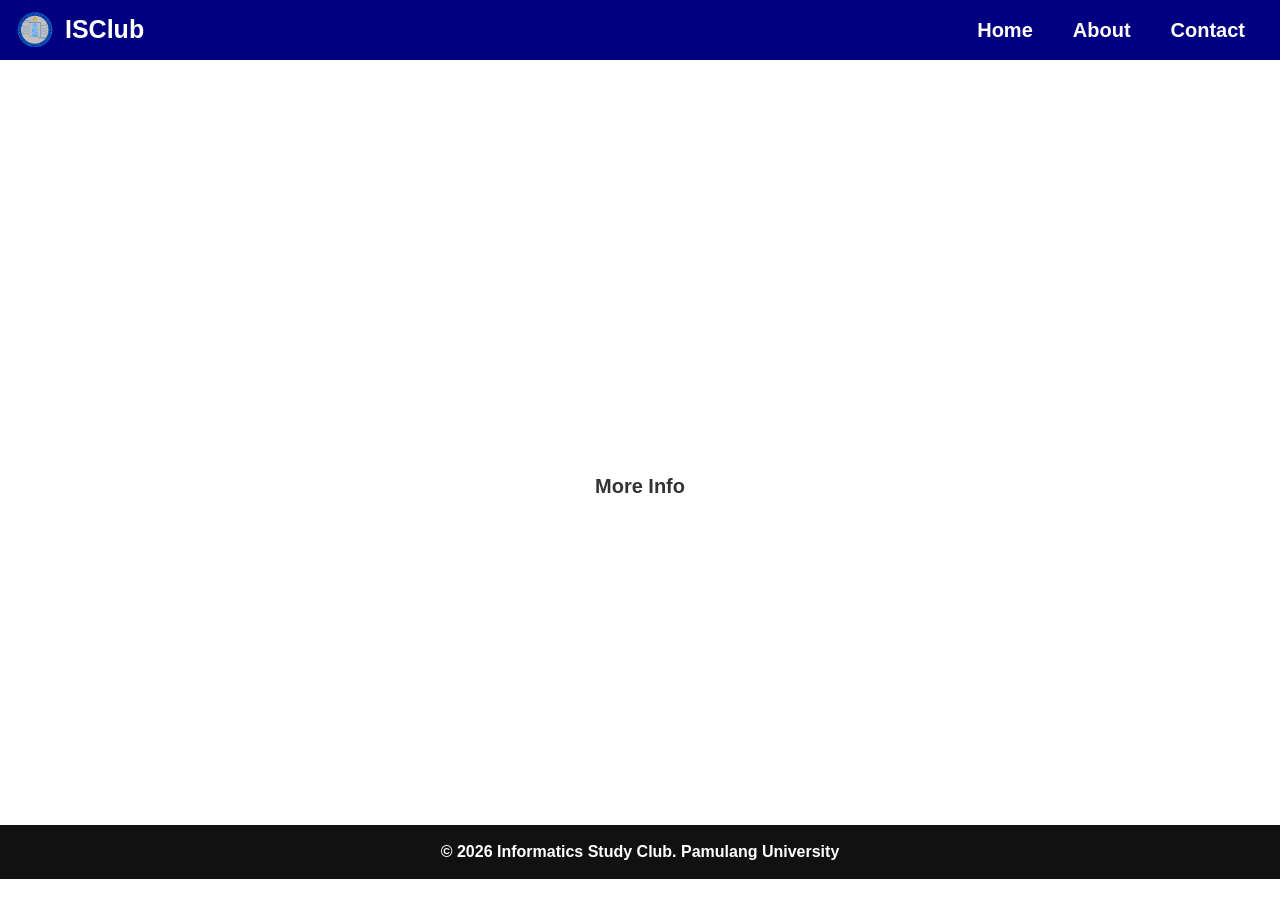
<file: index.html>
<!DOCTYPE html>
<html lang="id">
<head>
  <meta charset="UTF-8">
  <meta name="viewport" content="width=device-width, initial-scale=1.0">
  <title>Homepage</title>
  <link rel="icon"  href="img/logoisc.png" class="arrow">
  <link rel="stylesheet" href="style.css">
</head>
<body>

<!-- NAVBAR -->
<header>
  <nav class="navbar">

    <div class="brand">
      <img src="img/logoisc.png" alt="ISC Logo" class="logo">
      <span>ISClub</span>
    </div>

    <ul class="nav-links">
      <li><a href="#">Home</a></li>
      <li><a href="about.html">About</a></li>
      <li><a href="#kontak">Contact</a></li>
    </ul>
  </nav>
</header>

<!-- HERO -->
<section class="hero">
  <h2>Informatics Study Club.</h2>
  <a href="about.html" class="btn">More Info</a>
</section>

<!-- FOOTER -->
<footer>
  <p>© 2026 Informatics Study Club. Pamulang University</p>
</footer>

</body>
</html>
</file>
<file: style.css>
* {
  margin: 0;
  padding: 0;
  box-sizing: border-box;
  font-family: "Helvetica Neue", Helvetica, Arial, sans-serif;
}

.main {
  flex: 1;
}

body {
  line-height: 1.5;
  display: flex;
  flex-direction: column;
  min-height: 100vh;
}
.arrow {
  font-size: 12px;
  margin-left: 5px;
}
.brand {
  display: flex;
  align-items: center;
  gap: 10px;
}
.logo {
  width: 40px;
  height: 40px;
  object-fit: contain;
  
}
.brand span{
  font-size: 25px;
  font-weight: bold;
}
.search-box {
  flex: 1;
  display: flex;
  margin: 0 20px;
  justify-content: center;
  margin-left: 60px;
}

.search-box input {
  width: 100%; /* ini yang bikin panjang */
  max-width: 400px; /* batas biar ga kegedean */
  height: 35px;
  padding: 0 15px;
  border: none;
  outline: none;
  font-size: 16px;
}

.search-box input:focus {
  background: white;
  color: black;
}
/* NAVBAR */
.navbar {
  display: flex;
  justify-content: space-between;
  align-items: center;
  background: navy;
  color: white;
  padding: 10px 15px;
}
.navbar2 {
  display: flex;
  justify-content: space-between;
  align-items: center;
  background: navy;
  color: white;
  padding: 25px 30px;
  font-size: 25px;
}

.nav-links {
  list-style: none;
  display: flex;
  gap: 20px;
  font-size: 20px;
  margin-right: 20px;
}
.nav-links2 {
  list-style: none;
  display: flex;
  gap: 20px;
  font-size: 20px;
}

.nav-links li {
  margin-left: 20px;
}

.nav-links a {
  color: white;
  font-weight: bold;
  text-decoration: none;
}

.dropdown {
  position: relative;
}

.drop-menu {
  display: none;
  position: absolute;
  top: 100%;
  left: auto;
  right: 0;
  background: white;
  padding: 10px;
  list-style: none;
  border-radius: 5px;
  min-width: 150px;
}
.drop-menu li{
  margin: 5px 0;
}
.drop-menu a{
  color: black;
}
.dropdown:hover .drop-menu {
  display: block;
}

.hero {
  height: 85vh;
  font-size: 30px;
  background-image: url(https://images.unsplash.com/photo-1773332611514-238856b76198?q=80&w=774&auto=format&fit=crop&ixlib=rb-4.1.0&ixid=M3wxMjA3fDF8MHxwaG90by1wYWdlfHx8fGVufDB8fHx8fA%3D%3D);
  background-size: cover;
  background-position: center;
  display: flex;
  flex-direction: column;
  justify-content: center;
  align-items: center;
  text-align: center;
  color: white;
}

.hero .btn {
  margin-top: 20px;
  font-weight: bold;
  padding: 10px 20px;
  background: white;
  color: #333;
  text-decoration: none;
  border-radius: 5px;
  transition: 0.3s;
  font-size: 20px;
}
.btn:hover{
  background: transparent;
  color: white;
  border: 3px solid white;
}

.container{
  max-width: 1200px;
  padding: 0 20px;
}
.container h4{
  letter-spacing: 6px;
  font-weight: 400;

}

/* VISI MISI */
.visi {
  display: flex;
  color: black;
  padding: 60px 80px;
}
.visi-wrap {
  display: flex;
  align-items: center;
  gap: 30px;
}
.visi-img img{
  width: 300px;
  height: 300px;
  flex-shrink: 0;
  aspect-ratio: 1/1;
  object-fit: cover;
  margin-left: 30px;
}
.visi-text h1{
  font-size: 40px;
  margin-bottom: 20px;
}

/* BIDANG */
.bidang {
  width: 100%;
  padding: 10px;
  text-align: left;
  color: black;
  margin-top: 30px;
}
.bidang h1{
  margin-left: 30px;
  font-size: 35px;
}
.bidang h2{
  font-size: 24px;
  text-align: right;
  margin-right: 60px;
  margin-bottom: 0;
  margin-top: 20px;
}

.grid {
  display: flex;
  overflow-x:auto;
  justify-content: center;
  width: 100vw;
  margin-left: calc(-50vw + 50%);
  padding-left: 20px;
  gap: 20px;
  margin-top: 20px;
}

.grid:webkit-scrollbar-thumb {
  height: 8px;
}

.card {
  padding: 20px ;
  background: #000;
  color: white;
  transition: 0.3s;
  margin-bottom: 10px;
}

.card img{
  width: 500px;
}

.card:hover {
  transform: translateY(-5px);
}

/* ABOUT */
.about {
  width: 100%;
  padding: 60px 10px;
  text-align: left;
  background-image: linear-gradient(rgba(255,255,255,0), rgb(44, 44, 47)),url(https://images.unsplash.com/photo-1777047023428-ac55ddb8ba62?q=80&w=1740&auto=format&fit=crop&ixlib=rb-4.1.0&ixid=M3wxMjA3fDB8MHxwaG90by1wYWdlfHx8fGVufDB8fHx8fA%3D%3D);
  background-position: center;
  color: white;
  padding-right: 450px;
  padding-top: 90px;
  linear-gradient(rgba(255,255,255,0), rgba(0,0,0.5));
}
.about h1{
  font-size: 60px;
}
.about p{
  font-size: 17px;
  margin-top: 10px;
  line-height: 1.7;
}
.about-btn {
  display: inline-block;
  margin-top: 10px;
  padding: 10px 15px;
  background: white;
  color: black;
  text-decoration: none;
  border-radius: 6px;
  font-weight: bold;
  transition: 0.3s;
  margin-left: 20px;
  font-size: 20px;
}
.about-btn:hover {
  background: navy;
  color: white;
  transform: translateY(-2px);
}
.activity-header {
  display: flex;
  justify-content: space-between;
  align-items: flex-end;
  margin-bottom: 40px;
  margin-left: 50px;
  font-size: 30px;
}
.activity-wrapper {
  display: flex;
  justify-content: center;
  gap: 60px;
  flex-wrap: wrap;
  margin-bottom: 30px;
}
.activity-grid {
  width: 320px;
  display: grid;
  grid-template-columns: 2fr 1fr;
  gap: 12px;
  align-items: start;
}
.small-wrapper {
  display: flex;
  flex-direction: column;
  gap: 12px;
  margin-bottom: 30px;
}
.big-card {
  position: relative;
}

.big-card img {
  width: 100%;
  aspect-ratio: 9/16;
  object-fit: cover;
}
.big-card span,
.small-card span {
  position: absolute;
  bottom: 10px;
  left: 10px;
  color: white;
  font-weight: bold;
  overflow: hidden;
}
.small-card {
  margin-top: 5px;
  overflow: hidden;
  position: relative;
}

.small-card img {
  width: 100%;
  aspect-ratio: 1/1;
  object-fit: cover;

}
.galery-img {
  position: relative;
  overflow: hidden;
  margin-bottom: 60px;
}
.galery-img span, .galery-img h2, .galery-img h5, .galery-img p{
  position: absolute;
  left: 40px;
  color:white;
}
.galery-img img{
  width: 100%;
  height: 500px;
  aspect-ratio: 19/6;
  object-fit: cover;
  object-position: bottom;
}
.galery-img span{
  margin-top: 80px;
  font-size:  50px;
  font-weight: bold;
  padding-right: 700px;
  padding-top: 20px;
  gap: 2px;
  line-height: 1.0;
}
.galery-img h5{
  bottom: 180px;
  font-size: 16px;
  padding-right: 700px;
  margin-top: 20px;
}

.galery-img p{
  bottom: 150px;
}
.galery-img h2{
  bottom: 20px;
  font-size: 25px;
  bottom: 100px;
}
footer {
  background: #111;
  color: white;
  text-align: center;
  padding: 15px;
  font-weight: bold;
  bottom: 10px;
}

.footer2 {
  background: #0b0b0b;
  color: white;
  padding: 40px 20px;
}

.ft {
  display: grid;
  grid-template-columns: 1.2fr 1fr 1fr;
  max-width: 1100px;
  margin: auto;
  gap: 40px;
  align-items: start;
}
.footer-brand {
  text-align: left;
}

.logo-brand {
  width: 60px;
  object-fit: contain;
  margin-bottom: 10px;
}

.footer-brand h3 {
  margin-bottom: 10px;
}
.dropdown2 {
  position: relative;
}

.drop-menu2 {
  display: none;
  position: absolute;
  background: #111;
  padding: 10px;
  margin-top: 5px;
}

.dropdown2:hover .drop-menu {
  display: block;
}

.footer-brand p{
  font-size: 14px;
  text-align: left;
  color: #aaa;
}
.logo-brand {
  width: 80px;
  height: 80px;
  object-fit: contain;
  justify-content: left;

}
.contact {
  display: flex;
  flex-direction: column;
  align-items: left; /* biar nempel kanan */
  text-align: left;
  gap: 10px;
  margin-top: 80px;
  color: white;
  margin-left: 50px;
}

.social-icons {
  display: flex;
  gap: 15px;
  font-size: 24px;
}

.social-icons a {
  color: white;
  font-size: 22px;
  transition: 0.3s;
  
}

.social-icons a:hover {
  color: white;
}

.footer-bottom {
  grid-column: 1 / -1;
  text-align: center;
  margin-top: 40px;
  border-top: 1px solid #222;
  padding-top: 15px;
  color:#aaa;
}

.nav-links2 {
  display: flex;
  justify-content: center; /* posisi di tengah footer */
  margin-top: 85px;
  font-size: 18px;
}

.nav-links2 ul {
  list-style: none;
  padding: 0;
  display: grid;
  grid-template-columns: repeat(2, auto); /* 2 kolom */
  grid-auto-rows: auto;
  gap: 10px 60px; /* jarak baris & kolom */
}

.nav-links2 li {
  margin: 0;
}

.nav-links2 a {
  color: white;
  text-decoration: none;
  text-align: left;
  transition: 0.5s;
  font-weight: bold;
}

.nav-links2 a:hover {
  color: white;
  transform: translateX(10px);
}
</file>
